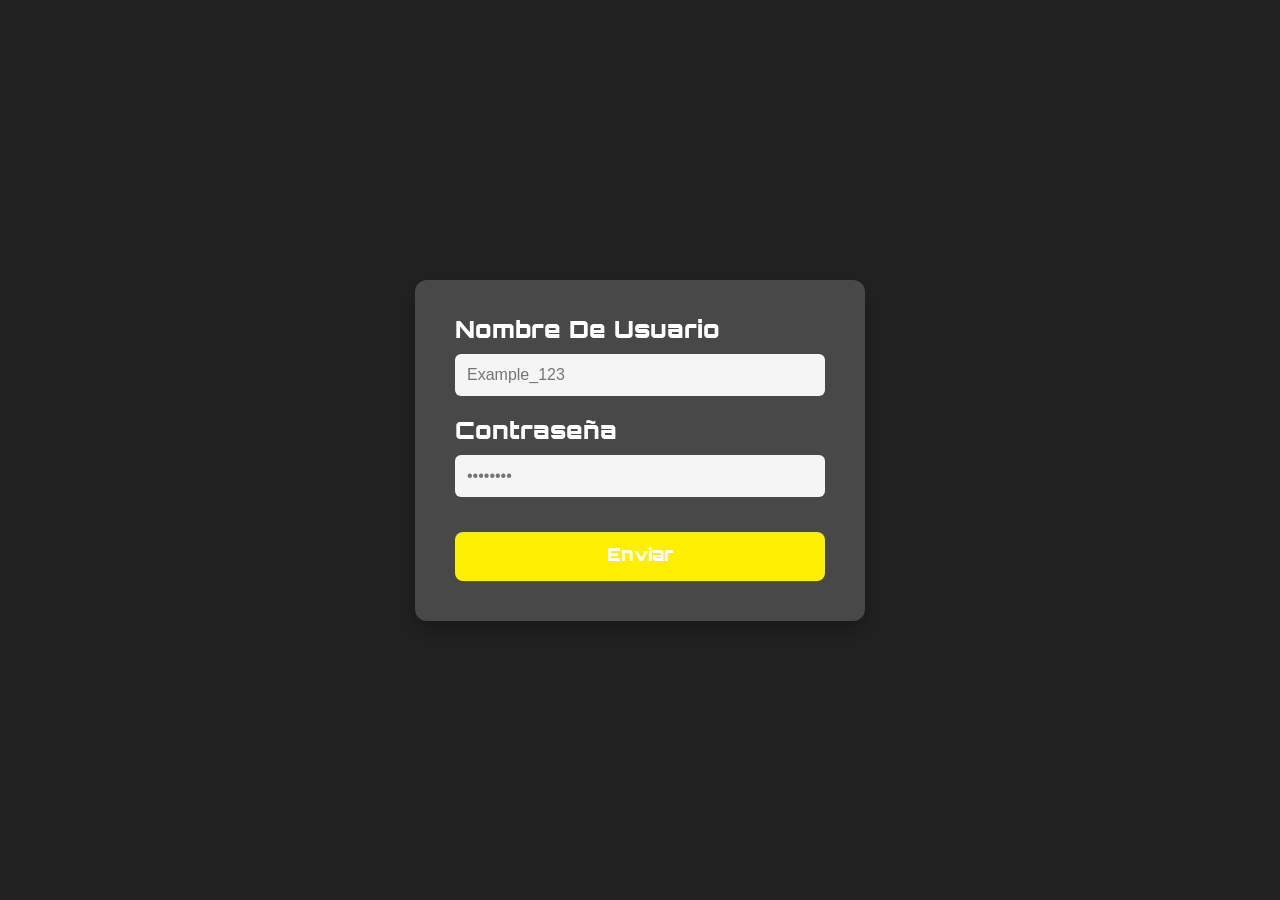
<file: login.html>
<!DOCTYPE html>
<html lang="es">
<head>
    <meta charset="UTF-8">
    <meta name="viewport" content="width=device-width, initial-scale=1.0">
    <link rel="stylesheet" href="style.css">
    <title>Sign in</title>
    <style>
        /* 1. CENTRADO ABSOLUTO EN LA PANTALLA */
        body {
            margin: 0;
            height: 100vh;         
            display: flex;
            justify-content: center; 
            align-items: center;    /* Faltaba esto para centrar verticalmente */
            background: #222;      
            font-family: 'Orbitron Black', sans-serif; /* Aplicado globalmente */
        }

        /* 2. EL CONTENEDOR GRIS */
        .contenedor-principal-log {
            background: #494848;
            width: 100%;
            max-width: 450px;       /* Ancho ideal para un login */
            padding: 40px;          /* Bajado de 250px a 40px para que respire sin deformar */
            box-sizing: border-box; 
            border-radius: 12px;   
            box-shadow: 0 10px 25px rgba(0,0,0,0.3); /* Sombra suave opcional */
        }

        /* 3. EL FORMULARIO ORDENADO EN COLUMNA */
        .formulario-de-mierda-del-login form {
            display: flex;
            flex-direction: column; /* Pone los bloques uno abajo del otro */
            gap: 25px;              /* Separa el usuario, la contraseña y el botón uniformemente */
        }

        /* 4. BLOQUES DE CAMPOS (DIVS INTERNOS) */
        .usuario, .contraseña {
            display: flex;
            flex-direction: column; /* Pone el label ARRIBA del input */
            gap: 10px;              /* Separa el texto del cuadro de escribir */
        }

        /* ESTILOS DE LOS LABELS */
        .usuario label, .contraseña label {
            font-size: 24px;        /* Bajado un poco de 30px porque era enorme, pero mantiene tu estilo */
            font-weight: 400;
            color: #fff;
        }

        /* ESTILOS DE LOS INPUTS */
        .usuario input, .contraseña input {
            padding: 12px;
            width: 100%;            /* Toma el 100% del ancho del contenedor de forma limpia */
            box-sizing: border-box; /* Evita que el padding rompa el ancho */
            border: none;
            border-radius: 6px;
            font-size: 16px;
            background-color: #f5f5f5;
        }

        /* 5. EL BOTÓN */
        .enviar {
            display: flex;
            justify-content: center; /* Centra el botón horizontalmente */
            margin-top: 10px;
        }

        .enviar button  {
            background-color: var(--color-4, #007bff); /* Si var(--color-4) no carga, usa azul por defecto */
            padding: 15px 40px;
            border: none;
            border-radius: 8px;
            font-family: 'Orbitron Black', sans-serif;
            font-size: 18px;
            font-weight: 500;
            color: white;
            width: 100%;            /* Hace que el botón ocupe todo el ancho (puedes quitarlo si lo quieres chico) */
            cursor: pointer;
            transition: all 0.3s ease;
        }

        .enviar button:hover {
            background-color: var(--color-1, #0056b3);
            color: #333333;
        }
    </style>
</head>
<body> 

    <div class="contenedor-principal-log">
        <div class="formulario-de-mierda-del-login">
            <form>
                <!-- Bloque Usuario -->
                <div class="usuario">
                    <label for="nombre-de-usuario">Nombre De Usuario</label>
                    <input type="text" id="nombre-de-usuario" placeholder="Example_123" required>
                </div>
                
                <!-- Bloque Contraseña -->
                <div class="contraseña">
                    <label for="contraseña">Contraseña</label>
                    <input type="password" id="contraseña" placeholder="••••••••" required>
                </div>
                <!-- Bloque Botón -->
                <div class="enviar">
                    <button onclick="login()" type="submit" id="enviar">Enviar</button>
                </div>
            </form>
        </div>
    </div>

<script>
    const formulario = document.querySelector("form");

    formulario.addEventListener("submit", function(event) {
        event.preventDefault();

        const usuarioIngresado = document.getElementById("nombre-de-usuario").value;
        const contraseñaIngresada = document.getElementById("contraseña").value;

        const usuarioGuardado = localStorage.getItem("usuario");
        const contraseñaGuardada = localStorage.getItem("contraseña");

        console.log("Usuario ingresado:", usuarioIngresado);
        console.log("Usuario guardado:", usuarioGuardado);

        console.log("Contraseña ingresada:", contraseñaIngresada);
        console.log("Contraseña guardada:", contraseñaGuardada);

        if (
            usuarioIngresado === usuarioGuardado &&
            contraseñaIngresada === contraseñaGuardada
        ) {
            window.location.href = "index.html";
        } else {
            alert("Usuario o contraseña incorrectos");
        }
    });
</script>


</body>
</html>
</file>
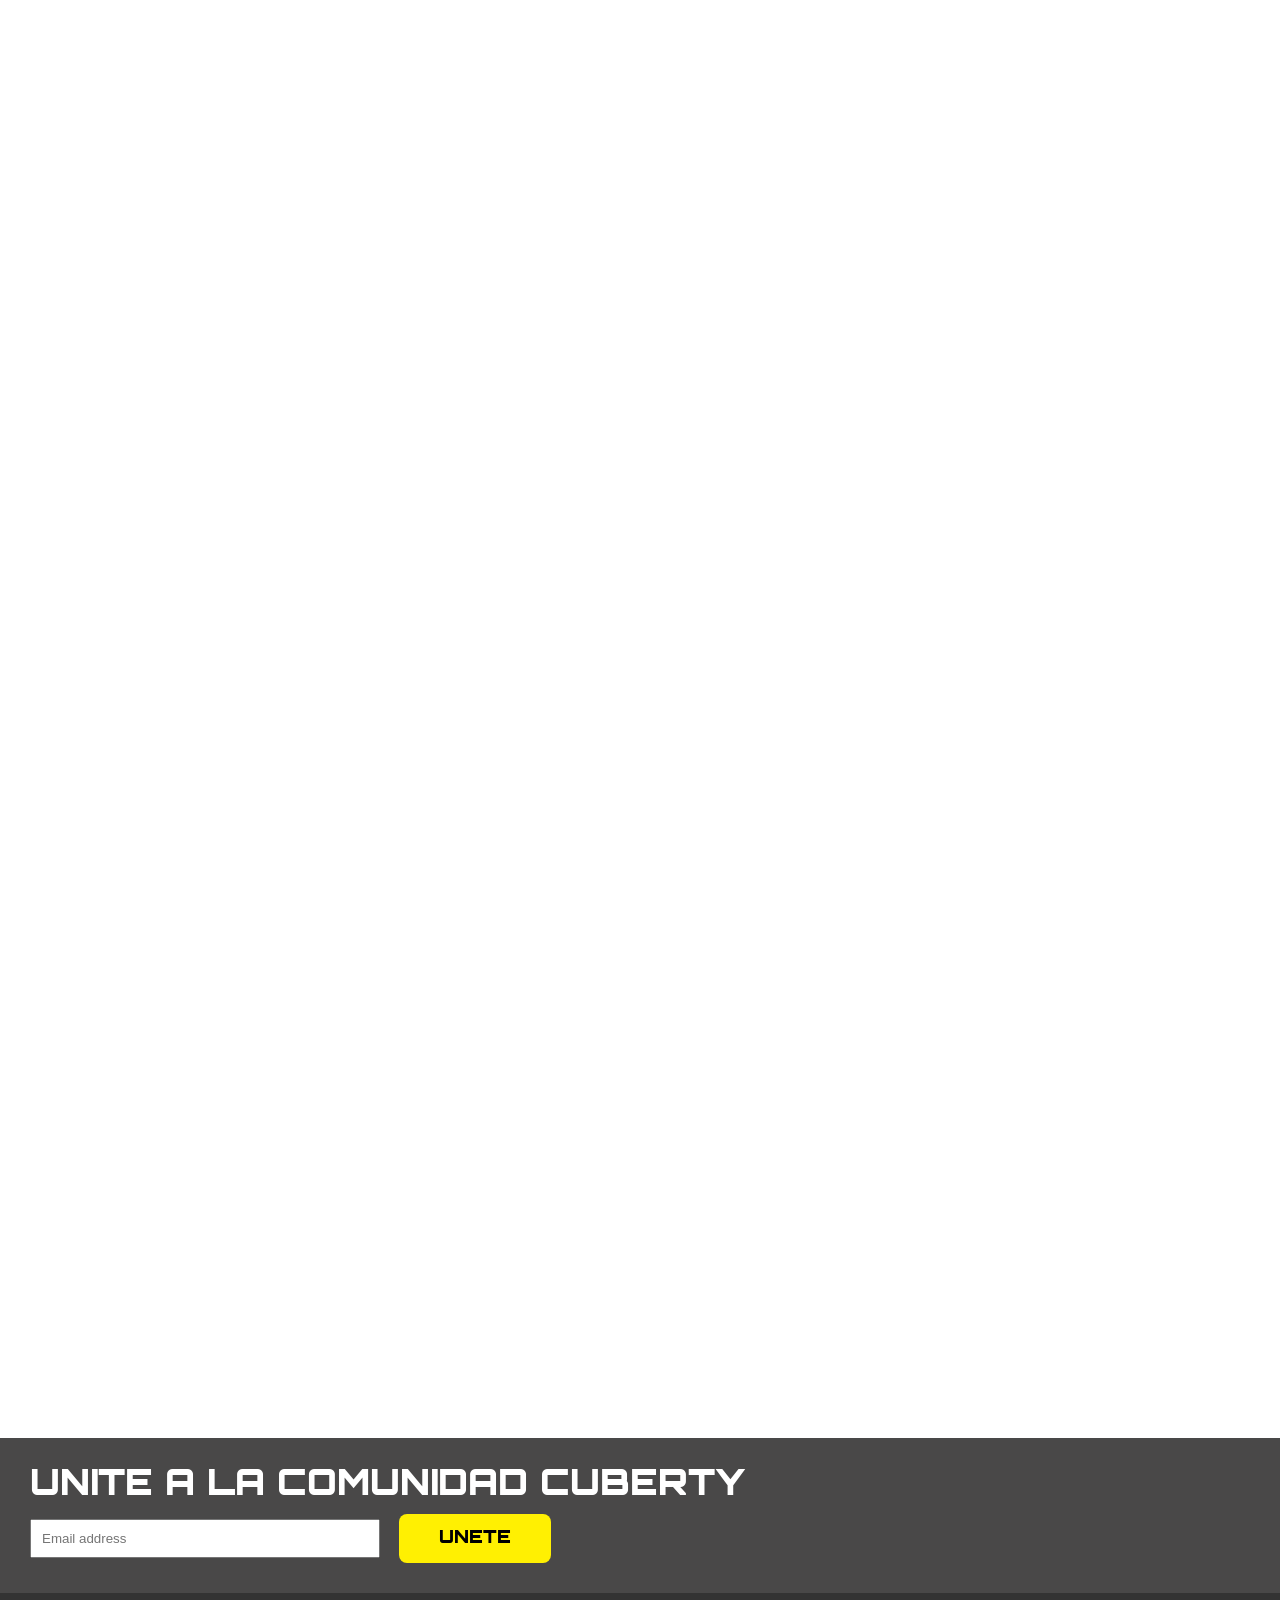
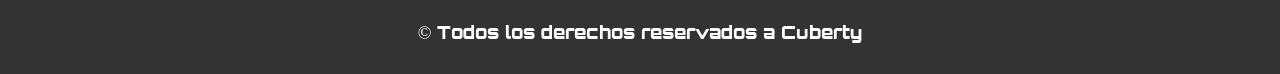
<file: productos.html>
<!DOCTYPE html>
<html lang="en">
<head>
    <meta charset="UTF-8">
    <meta name="viewport" content="width=device-width, initial-scale=1.0">
    <link rel="icon" href="cubo/Logo/logo-only.png" type="image/png">
    <link rel="stylesheet" href="style.css">
    <title>Productos</title>
</head>
<body>
    <!-- Preloader overlay: muestra la animación antes de cargar el contenido -->
    <div id="preloader" style="position:fixed;inset:0;display:flex;align-items:center;justify-content:center;background:#fff;z-index:9999;">
        <img id="preloader-img" src="cubo/3D/5.png" alt="Animación" width="300">
    </div>
    <!-- Contenido principal oculto hasta que termine la animación -->
    <div id="content" style="visibility:hidden;">
        <nav>
            <ul class="nav-left">
                <li><a href="index.html">Inicio</a></li>
                <li><a href="productos.html">Productos</a></li>
            </ul>
            <ul class="nav-right">

                <li id="loginLink">
                    <a href="login.html">Login</a>
                </li>

                <li id="signupLink">
                    <a href="signup.html">Sign Up</a>
                </li>

                <li id="usuarioMenu" class="usuario-menu">
                    <button id="botonUsuario"></button>

                    <div id="menuDesplegable" class="menu-desplegable">
                        <button id="cerrarSesion">Cerrar sesión</button>
                    </div>
                </li>

                <li>
                    <a href="carrito.html">
                        <img src="cubo\Carrito\Carrito_Empty.png" width="30px">
                    </a>
                </li>

            </ul>
        </nav>
        <br><br><br>
        <div class="main-title2">
            <h1 style="color: #333333;">Existe un Cuberty para <span>TODOS</span></h1>
        </div>



        <div class="grid-productos">
            <div class="producto">
                <div class="imgproducto">
                    <img class="imgmain" src="cubo/Fotos/SL1.jpg" alt="Cubo Stickerless">
                    <img class="imghover" src="cubo/Fotos/SL2.jpg" alt="Cubo Stickerless">
                </div>
                
                <div class="infoproducto">
                    <h3>Cubo 3x3 Stickerless</h3>
                    <p>El cubo de Rubik 3x3 sin stickers para un uso profesional</p>
                </div>
                <div class="precio-producto">
                    <button class="botonCompras" data-id="cubo-3x3-stickerless" data-nombre="Cubo 3x3 Stickerless" data-precio="5800" data-imagen="cubo/Fotos/SL1.jpg" data-descripcion="El cubo de Rubik 3x3 sin stickers para un uso profesional"> $5800</button>
                </div>
            </div>
            <div class="producto">
                <div class="imgproducto">
                    <img class="imgmain" src="cubo/Fotos/B1.jpg" alt="Cubo Negro">
                    <img class="imghover" src="cubo/Fotos/B2.jpg" alt="Cubo Negro">
                </div>
                
                <div class="infoproducto">
                    <h3>Cubo 3x3 Negro</h3>
                    <p>El cubo clásico de Rubik 3x3 para un uso casual</p>
                </div>
                <div class="precio-producto">
                    <button class="botonCompras" data-id="cubo-3x3-negro" data-nombre="Cubo 3x3 Negro" data-precio="5800" data-imagen="cubo/Fotos/B1.jpg" data-descripcion="El cubo clásico de Rubik 3x3 para un uso casual"> $5800</button>
                </div>
            </div>
            
            
        </div>

    </div>

    

    <footer> 
        <div class="fondotrucho">
            <section class="suscripcion">
            <h2>
                UNITE A LA<span> COMUNIDAD CUBERTY</span>
            </h2>
            <form class="formulario">
                <input type="email" placeholder="Email address" Required>
                <button type="submit">UNETE</button>
            </form>

            </section>
        </div>
        <p>© Todos los derechos reservados a Cuberty</p>
    </footer>

    <script src="animacionimagen.js"></script>
    <script src="compra.js"></script>
    <script>
        const usuarioGuardado = localStorage.getItem("usuario");

        const loginLink = document.getElementById("loginLink");
        const signupLink = document.getElementById("signupLink");

        const usuarioMenu = document.getElementById("usuarioMenu");
        const botonUsuario = document.getElementById("botonUsuario");

        const menuDesplegable = document.getElementById("menuDesplegable");
        const cerrarSesion = document.getElementById("cerrarSesion");


        // Si hay un usuario logueado
        if (usuarioGuardado) {

            // Ocultar Login y Sign Up
            loginLink.style.display = "none";
            signupLink.style.display = "none";

            // Mostrar usuario
            usuarioMenu.style.display = "block";
            botonUsuario.textContent = usuarioGuardado + " ▼";

        } else {

            // Si no hay sesión, ocultar el menú de usuario
            usuarioMenu.style.display = "none";
        }


        // Abrir/cerrar menú
        botonUsuario.addEventListener("click", function() {
            menuDesplegable.classList.toggle("mostrar");
        });


        // Cerrar sesión
        cerrarSesion.addEventListener("click", function() {

            localStorage.removeItem("usuario");
            localStorage.removeItem("contraseña");

            window.location.href = "index.html";
        });
    </script>
</body>
</html>
</file>
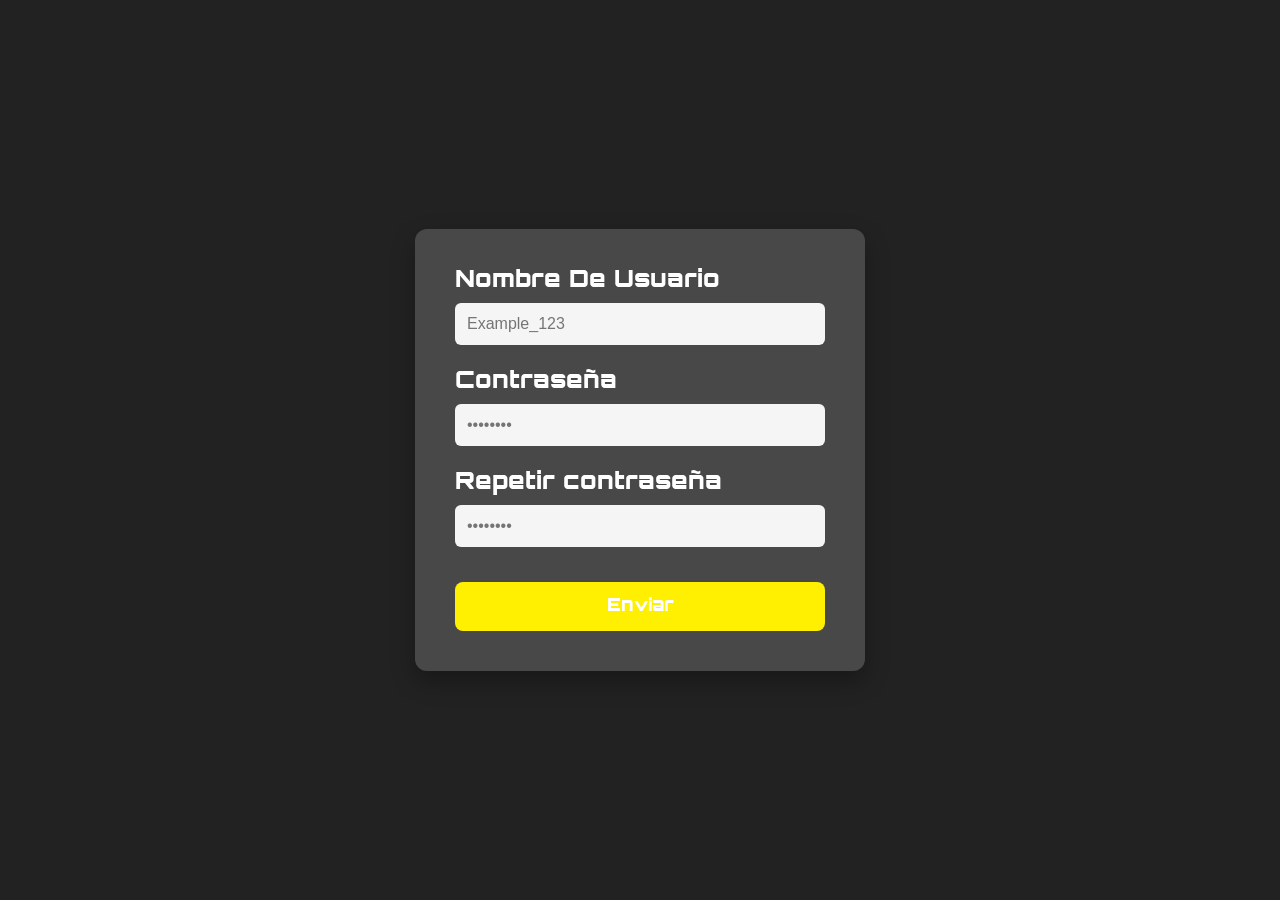
<file: signup.html>
<!DOCTYPE html>
<html lang="es">
<head>
    <meta charset="UTF-8">
    <meta name="viewport" content="width=device-width, initial-scale=1.0">
    <link rel="stylesheet" href="style.css">
    <title>Sign in</title>
    <style>
        /* 1. CENTRADO ABSOLUTO EN LA PANTALLA */
        body {
            margin: 0;
            height: 100vh;         
            display: flex;
            justify-content: center; 
            align-items: center;    /* Faltaba esto para centrar verticalmente */
            background: #222;      
            font-family: 'Orbitron Black', sans-serif; /* Aplicado globalmente */
        }

        /* 2. EL CONTENEDOR GRIS */
        .contenedor-principal-log {
            background: #494848;
            width: 100%;
            max-width: 450px;       /* Ancho ideal para un login */
            padding: 40px;          /* Bajado de 250px a 40px para que respire sin deformar */
            box-sizing: border-box; 
            border-radius: 12px;   
            box-shadow: 0 10px 25px rgba(0,0,0,0.3); /* Sombra suave opcional */
        }

        /* 3. EL FORMULARIO ORDENADO EN COLUMNA */
        .formulario-de-mierda-del-login form {
            display: flex;
            flex-direction: column; /* Pone los bloques uno abajo del otro */
            gap: 25px;              /* Separa el usuario, la contraseña y el botón uniformemente */
        }

        /* 4. BLOQUES DE CAMPOS (DIVS INTERNOS) */
        .usuario, .contraseña {
            display: flex;
            flex-direction: column; /* Pone el label ARRIBA del input */
            gap: 10px;              /* Separa el texto del cuadro de escribir */
        }

        /* ESTILOS DE LOS LABELS */
        .usuario label, .contraseña label {
            font-size: 24px;        /* Bajado un poco de 30px porque era enorme, pero mantiene tu estilo */
            font-weight: 400;
            color: #fff;
        }

        /* ESTILOS DE LOS INPUTS */
        .usuario input, .contraseña input {
            padding: 12px;
            width: 100%;            /* Toma el 100% del ancho del contenedor de forma limpia */
            box-sizing: border-box; /* Evita que el padding rompa el ancho */
            border: none;
            border-radius: 6px;
            font-size: 16px;
            background-color: #f5f5f5;
        }

        /* 5. EL BOTÓN */
        .enviar {
            display: flex;
            justify-content: center; /* Centra el botón horizontalmente */
            margin-top: 10px;
        }

        .enviar button  {
            background-color: var(--color-4, #007bff); /* Si var(--color-4) no carga, usa azul por defecto */
            padding: 15px 40px;
            border: none;
            border-radius: 8px;
            font-family: 'Orbitron Black', sans-serif;
            font-size: 18px;
            font-weight: 500;
            color: white;
            width: 100%;            /* Hace que el botón ocupe todo el ancho (puedes quitarlo si lo quieres chico) */
            cursor: pointer;
            transition: all 0.3s ease;
        }

        .enviar button:hover {
            background-color: var(--color-1, #0056b3);
            color: #333333;
        }
    </style>
</head>
<body> 

    <div class="contenedor-principal-log">
        <div class="formulario-de-mierda-del-login">
            <form>
                <!-- Bloque Usuario -->
                <div class="usuario">
                    <label for="nombre-de-usuario">Nombre De Usuario</label>
                    <input type="text" id="nombre-de-usuario" placeholder="Example_123" required>
                </div>
                
                <!-- Bloque Contraseña -->
                <div class="contraseña">
                    <label for="contraseña">Contraseña</label>
                    <input type="password" id="contraseña" placeholder="••••••••" required>
                </div>
                <div class="contraseña">
                    <label for="repetir-contraseña">Repetir contraseña</label>
                    <input type="password" id="repetir-contraseña" placeholder="••••••••" required>
                </div>
                
                <!-- Bloque Botón -->
                <div class="enviar">
                    <button type="submit" id="enviar">Enviar</button>
                </div>
            </form>
        </div>
    </div>

    <script>
        const contraseña = document.getElementById("contraseña");
        const RepetirContraseña = document.getElementById("repetir-contraseña");
        const formulario = document.querySelector("form")

        RepetirContraseña.addEventListener("input", function() {
            if (contraseña.value !== RepetirContraseña.value) {
                RepetirContraseña.setCustomValidity("La contraseña no coincide")
            }
            else {
                RepetirContraseña.setCustomValidity("");
            }
        })

        formulario.addEventListener("submit", function(event) {
            event.preventDefault();

            const usuario = document.getElementById("nombre-de-usuario").value;
            const contraseña = document.getElementById("contraseña").value;

            localStorage.setItem("usuario", usuario);
            localStorage.setItem("contraseña", contraseña);

            console.log("Guardado:", localStorage.getItem("usuario"));
            console.log("Guardado:", localStorage.getItem("contraseña"));

            window.location.href = "login.html";
        });

    </script>


</body>
</html>
</file>
<file: style.css>
:root {
  --color-1: #0166D8;
  --color-2: #04BF33;
  --color-3: #E80B0F;
  --color-4: #FFF002;
}
@font-face {
    font-family:"Orbitron Black";
    src:url("fonts/orbitron-black.woff") format("woff"),
        url("fonts/orbitron-black.ttf") format("truetype");
    font-weight:normal;
    font-style:normal;
}

* {
    margin: 0;
    padding: 0;
    box-sizing: border-box;
    
}
html{
    scroll-behavior: smooth;
}


nav {
    background-color: #333333;
    color: #fff;
    padding: 10px;
    width: 100%;
    display:flex;
    justify-content: center;
    align-items: center;
    box-sizing: border-box;
    position: fixed;
    z-index: 99999999;
    
}


nav ul {
    list-style: none;
    display: flex;
    align-items: center;
    width: 100%;
    margin-right: 0px;
    padding: 0;
    gap: 20px;
}

nav ul.nav-left {
    justify-content: left;
}
nav ul.nav-right {
    justify-content: right;
}

nav a {
    color: #fff;
    text-decoration: none;
    margin-right: 10px;
    font-weight: 500;
}

nav li:nth-child(4n + 1) a:hover { background-color: var(--color-1); }
nav li:nth-child(4n + 2) a:hover { background-color: var(--color-2); }
nav li:nth-child(4n + 3) a:hover { background-color: var(--color-3); }
nav li:nth-child(4n + 4) a:hover { background-color: var(--color-4); }

nav ul li {
    display: inline-block;
    margin-right: 10px;
}

h1 {
    font-family: "Orbitron Black", sans-serif;   
    font-size: 100px;
    margin-bottom: 10px;
    color: #fff;
    padding: 10px;
}

a{
    font-family: 'Orbitron Black', sans-serif;
    font-size: 18px;
    font-weight: 500;
    color: #fff;
    padding: 10px;
}


.principal {
    padding: 50px;
    display: flex;
    justify-content: center;
    align-items: top;
    height: 100vh;
    gap: 20%;
    margin: 30px;
    
}

.main-title h1 {
    color: #fff;
    font-size: 12vh;
}
.main-title2{
    margin-right: 700px;
}
.main-title2 h1 {
    font-size: 10vh;
}

.main-title2 span {
    color: #fff;
    background-color: var(--color-3);
    padding: 5px;
}

.main-title span {
    color: #fff;
    background-color: var(--color-2);
    padding: 5px;
}

.main-image {
    margin-right: 100px;
}

.background {
    z-index: -1;
    position: relative;
    margin: 0;
    height: 10px;
    
}

.parte_para_ir_a_productos {
    display: flex;
    justify-content: center;
    align-items: center;
    height: 90vh;
    gap: 15%;
    margin-right: 10px;
}
.parte_para_ir_a_productos h2{
    font-family: 'Orbitron Black', sans-serif;
    font-size: 70px;
    font-weight: 500;
    color:black;
    padding: 3px;
}
.parte_para_ir_a_productos p{
    font-family: 'Orbitron Black', sans-serif;
    font-size: 20px;
    font-weight: 500;
    color:black;
    padding: 10px;
}
.imagen_izquierda {
    margin-left: 100px;
}
.texto_derecha span {
    color: #000;
    background-color: var(--color-4);
    padding: 5px;
}

.texto_derecha .mi-boton {
    background-color: #333333;
    color: #fff;
    padding: 20px 30px;
    border: none;
    border-radius: 8px;
    font-family: 'Orbitron Black', sans-serif;
    font-size: 18px;
    font-weight: 500;
    z-index: 10;
    
    display: inline-block;
    text-decoration: none;

    transition: background-color 0.3s ease, color 0.3s ease;
}

.texto_derecha .mi-boton:hover {
    background-color: #ddff00;
    color: #333333;
    cursor: pointer;
}
.imagen_izquierda {
  width: 1200px;        
  height: 800px;       
  overflow: hidden;   
  border-radius: 8px;  
}
.imagen_izquierda img {
  width: 100%;
  height: 100%;

  object-fit: cover;   
  transform: scale(1.2);     
}


.parte_para_ir_a_algoritmos {
    display: flex;
    justify-content: center;
    align-items: center;
    height: 90vh;
    gap: 15%;
    padding-top: 30%;
    padding-right: 10%;
    padding-left: 10%;
}

.parte_para_ir_a_algoritmos h2 {
    font-family: 'Orbitron Black', sans-serif;
    font-size: 70px;
    font-weight: 500;
    color:black;
    padding: 3px;
}
.parte_para_ir_a_algoritmos p {
    font-family: 'Orbitron Black', sans-serif;
    font-size: 20px;
    font-weight: 500;
    color:black;   
    padding: 10px;
}

.imagen_derecha {
  width: 1200px;        
  height: 800px;       
  overflow: hidden;   
  border-radius: 8px;  
}
.imagen_derecha img {
  width: 100%;
  height: 100%;

  object-fit: cover;   
  transform: scale(1.2);     
}
.texto_izquierda span {
    color: #fff;
    background-color: var(--color-3);
    padding: 5px;
}

.texto_izquierda .mi-boton2 {
    background-color: #333333;
    color: #fff;
    padding: 20px 30px;
    border: none;
    border-radius: 8px;
    font-family: 'Orbitron Black', sans-serif;
    font-size: 18px;
    font-weight: 500;
    z-index: 10;
    
    display: inline-block;
    text-decoration: none;

    transition: all 0.3s ease;
}

.texto_izquierda .mi-boton2:hover {
    background-color: #ddff00;
    color: #333333;
    cursor: pointer;
}

.loop-texto1{
    display: flex;
    overflow: hidden;
    white-space: nowrap; 
    width: 100%;
    margin-top: 400px;
    margin-bottom: 15px;
}
.loop-texto {
    color: #333333;
    font-family: 'Orbitron Black', sans-serif;
    font-size: 100px;
    margin-top: 100px;
    text-align: right;
    animation: mover 5s infinite linear; 
    font-weight: 600;
}

@keyframes mover {
    from {
        transform: translateX(0%);
    }
    to {
        transform: translateX(-100%);
    }
}


.contenedorRojo {

    width: 100%;
    background-color: #333333;
    border-top: 15px solid red;
    border-bottom: 15px solid red;
    align-items: center;
  

}
.contenedorRojo p {
    margin-top: 20px;
    color: #fff;
    text-align: center;
    font-family: 'Orbitron Black';
    font-size: 80px;
}

.spacer {
    margin-top: 10%;
    margin-bottom: -5%;
    width: 100%;
    overflow: hidden;
}
.spacer img {
    width: 100%;
    max-width: 100%;
    height: auto;
    display: block;
}

.images2 {
    display: flex;
    text-align: center;
    justify-content: center;
    gap: 15px;
    
}

.images {
    display: flex;
    align-items: center;
    justify-content: center;
    gap: 15px;
    margin-bottom: 20px;

    transform: scale(1);
    transition: all 0.3s ease;
}
.images:hover {
    transform: scale(1.2);
}


@keyframes mover {
    from {
        transform: translateX(0%);
    }
    to {
        transform: translateX(-100%);
    }
}


.parte_para_ir_a_cronometro {
    display: flex;
    justify-content: center;
    align-items: center;
    height: 90vh;
    gap: 10%;
    margin-right: 10px;
}

.parte_para_ir_a_cronometro h2{
    font-family: 'Orbitron Black', sans-serif;
    font-size: 70px;
    font-weight: 500;
    color:black;
    padding: 3px;
}
.parte_para_ir_a_cronometro p{
    font-family: 'Orbitron Black', sans-serif;
    font-size: 20px;
    font-weight: 500;
    color:black;
    padding: 10px;
}

.imagen_izquierda1 {
  width: 700px;        
  height: 600px;       
  overflow: hidden;   
  border-radius: 8px;  
  margin-left: 20vh;
}
.imagen_izquierda1 img {
  width: 100%;
  height: 100%;

  object-fit: cover;   
  transform: scale(1.2);     
}

footer {
    background-color: #333333;
    padding: 0px;
}
footer p {
    color: #fff;
    text-align: center;
    font-family: 'Orbitron Black';  
    font-size: 18px;
    padding: 30px;
}








.grid-productos {
    display: flex;
    height: 110vh;
    gap: 20%;
    background-color: #474242;
    border: 1px solid #333333;
    color: #fff;
    text-align: center;
    font-family: 'Orbitron Black';
    font-size: 18px;


    /* parte de los divs */
    display: grid;
    grid-template-columns: repeat(auto-fill, minmax(400px, 1fr));
    gap: 40px;
    padding: 30px;
}



.producto {
    border: 1px solid #333333;
    border-radius: 8px;
    overflow: hidden;
    text-align: center;
    background: #3a3a3a;
    transition: all 0.5s ease;
}

.imgproducto {
    position: relative;
    width: 100%;
    aspect-ratio: 1 / 1;
}

.imgproducto img {
    width: 100%;
    height: 100%;
    object-fit: cover;
    display: block;
}

.imghover {
    position: absolute;
    top: 0;
    left: 0;
    opacity: 0;
    transition: opacity 0.3s ease-in-out;
}

.producto:hover .imghover {
    opacity: 1;
}



.infoproducto {
    padding: 10px;

}

.infoproducto p {

    margin-top: 20px;
    font-family: sans-serif;
}

.precio-producto {
     margin-top: 25px;
     padding: 20px 30px;
}

.botonCompras {
    background-color: #777777;
    color: #fff;
    padding: 20px;
    border: none;
    border-radius: 8px;
    font-family: 'Orbitron Black', sans-serif;
    font-size: 24px;
    font-weight: 400;
    z-index: 9999999;
    text-decoration: none;

    transition: background-color 0.3s ease, color 0.3s ease;
}
.botonCompras:hover {
    background-color: #ddff00;
    color: #333333;
    cursor: pointer;
}


.divsduo {
    background: #111; /* Un gris muy oscuro para el fondo del contenedor */
    width: 100vw;     /* Cambiado de vh a vw (ancho completo de la pantalla) */
    height: 100vh;    /* Alto completo de la pantalla */
    display: flex;    /* Activa Flexbox para poner los divs uno al lado del otro */
}


.fondotrucho {
    background: #494848;
    width: 100%;
    padding: 30px;
    display: flex;
    justify-content: space-between;
    align-items: center;
}

.suscripcion h2 {
    font-family: 'Orbitron Black', sans-serif;
    font-size: 36px;
    font-weight: 400;
    text-decoration: none;
    color: #fff;
    

}

.formulario input {
    margin-top: 15px;
    margin-right: 15px;
    padding: 10px;
    width: 350px;
}

.formulario button {
    background-color: var(--color-4);
    padding: 15px 40px;
    border: none;
    border-radius: 8px;
    font-family: 'Orbitron Black', sans-serif;
    font-size: 18px;
    font-weight: 500;
    transition: all 0.3s ease;
}

.formulario button:hover {
    background-color: var(--color-2);
    color: #333333;
    cursor: pointer;
}

.cart-page {
    width: min(1100px, calc(100% - 40px));
    min-height: calc(100vh - 70px);
    margin: 0 auto;
    padding: 110px 0 60px;
    color: #222;
    font-family: Arial, sans-serif;
}

.cart-heading {
    margin-bottom: 30px;
}

.cart-page h1 {
    margin: 0 0 8px;
    padding: 0;
    color: #222;
    font-size: clamp(2rem, 5vw, 3rem);
}

.cart-heading p {
    color: #555;
    font-size: 1rem;
    line-height: 1.5;
}

.cart-layout {
    display: grid;
    grid-template-columns: minmax(0, 1fr) 320px;
    align-items: start;
    gap: 28px;
}

.cart-items {
    display: grid;
    gap: 16px;
}

.cart-item,
.cart-summary {
    border: 1px solid #dedede;
    border-radius: 10px;
    background: #fff;
    box-shadow: 0 4px 16px rgb(0 0 0 / 6%);
}

.cart-item {
    display: grid;
    grid-template-columns: 120px minmax(0, 1fr) auto;
    align-items: center;
    gap: 20px;
    padding: 20px;
}

.cart-item > img {
    width: 120px;
    aspect-ratio: 1;
    border-radius: 6px;
    object-fit: cover;
}

.cart-item-info h2 {
    margin-bottom: 8px;
    font-size: 1.15rem;
}

.cart-item-info p {
    margin-bottom: 8px;
    color: #555;
    line-height: 1.5;
}

.cart-item-info .cart-item-price {
    margin: 0;
    color: #222;
    font-weight: 700;
}

.cart-item-controls {
    display: grid;
    justify-items: start;
    gap: 8px;
}

.cart-item-controls label {
    color: #444;
    font-size: 0.9rem;
}

.product-quantity {
    width: 76px;
    min-height: 40px;
    padding: 6px 8px;
    border: 1px solid #bbb;
    border-radius: 6px;
    font: inherit;
}

.remove-product {
    padding: 6px 0;
    border: 0;
    background: transparent;
    color: #b42318;
    font: inherit;
    text-decoration: underline;
    cursor: pointer;
}

.remove-product:hover {
    color: #7a1710;
}

.cart-empty {
    padding: 28px;
    border: 1px dashed #bbb;
    border-radius: 10px;
    color: #444;
    line-height: 1.6;
    text-align: center;
}

.cart-empty a,
.continue-shopping {
    color: #075eb5;
    font-size: inherit;
    text-decoration: underline;
}

.cart-summary {
    padding: 24px;
}

.cart-summary h2 {
    margin-bottom: 20px;
    font-size: 1.3rem;
}

.cart-summary dl {
    display: grid;
    gap: 14px;
}

.cart-summary dl > div {
    display: flex;
    justify-content: space-between;
    gap: 12px;
}

.cart-summary dd {
    margin: 0;
    text-align: right;
}

.cart-summary .cart-total {
    padding-top: 14px;
    border-top: 1px solid #dedede;
    font-size: 1.1rem;
    font-weight: 700;
}

.cart-shipping-note {
    margin-top: 16px;
    color: #666;
    font-size: 0.9rem;
    line-height: 1.5;
}

.checkout-button {
    width: 100%;
    margin: 20px 0 12px;
    padding: 13px 16px;
    border: 0;
    border-radius: 6px;
    background: #04a82d;
    color: #fff;
    font: inherit;
    font-weight: 700;
    cursor: pointer;
    transition: background-color 0.2s ease;
}

.checkout-button:hover {
    background: #038624;
}

.checkout-button:disabled,
.remove-product:disabled {
    opacity: 0.5;
    cursor: not-allowed;
}

.checkout-button:disabled:hover {
    background: #04a82d;
}

.checkout-button:focus-visible,
.remove-product:focus-visible,
.product-quantity:focus-visible,
.continue-shopping:focus-visible {
    outline: 3px solid #0166d8;
    outline-offset: 3px;
}

.continue-shopping {
    display: block;
    text-align: center;
}

.cart-footer {
    background: #333;
}

.cart-footer p {
    padding: 20px;
    color: #fff;
    font-family: 'Orbitron Black', sans-serif;
    font-size: 0.9rem;
    text-align: center;
}

@media (max-width: 760px) {
    .cart-layout {
        grid-template-columns: 1fr;
    }

    .cart-item {
        grid-template-columns: 88px minmax(0, 1fr);
        gap: 14px;
        padding: 14px;
    }

    .cart-item > img {
        width: 88px;
    }

    .cart-item-controls {
        grid-column: 2;
        grid-template-columns: auto auto 1fr;
        align-items: center;
        justify-items: start;
        gap: 10px;
    }
}

@media (max-width: 420px) {
    .cart-page {
        width: min(100% - 24px, 1100px);
        padding-top: 100px;
    }

    .cart-item {
        grid-template-columns: 72px minmax(0, 1fr);
        gap: 10px;
        padding: 12px;
    }

    .cart-item > img {
        width: 72px;
    }

    .cart-item-controls {
        grid-template-columns: 1fr auto;
    }

    .cart-item-controls label {
        grid-column: 1 / -1;
    }
}


.usuario-menu {
    position: relative;
}

#botonUsuario {
    background: none;
    border: none;
    color: inherit;
    font-family: inherit;
    font-size: inherit;
    cursor: pointer;
    font-family: 'Orbitron Black', sans-serif;
    font-size: 18px;
    font-weight: 200;
    color: white;
}

.menu-desplegable {
    display: none;
    position: absolute;
    right: 0;
    top: 100%;
    background: #333;
    border-radius: 8px;
    padding: 8px;
    min-width: 150px;
    z-index: 1000;
    font-family: 'Orbitron Black', sans-serif;
            font-size: 18px;
            font-weight: 500;
            color: white;
}

.menu-desplegable.mostrar {
    display: block;
}

#cerrarSesion {
    width: 100%;
    background: none;
    border: none;
    color: white;
    padding: 10px;
    cursor: pointer;
    font-family: inherit;
}

#cerrarSesion:hover {
    background: #555;
    border-radius: 5px;
}
</file>
